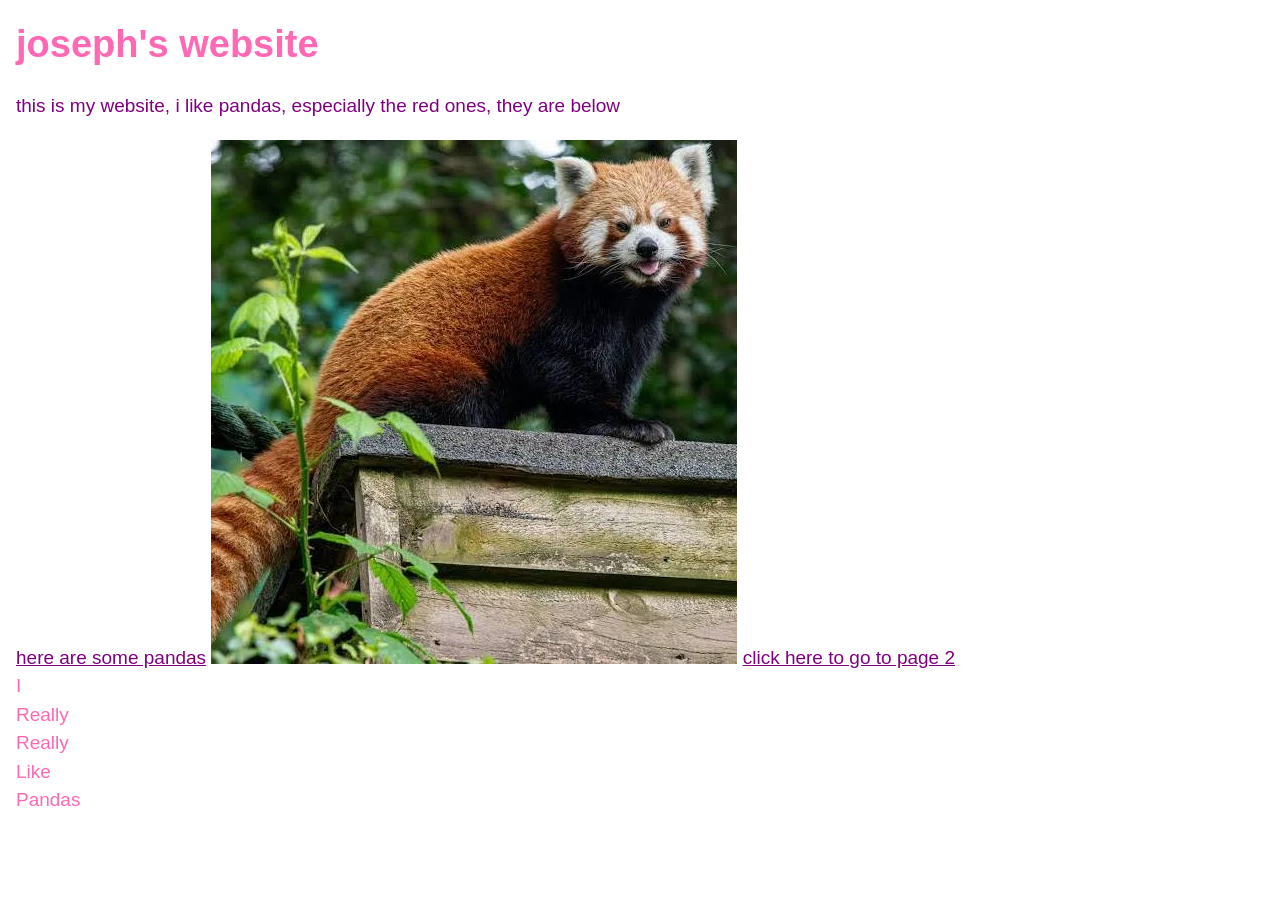
<file: index.html>
<!DOCTYPE html>
<html>
	<head>
		<title>joseph's website</title>
		<meta
			name='viewport'
			content='width=device-width, initial-scale=1.0'
		/>
		<style>
			body {
				font-family: Arial, Helvetica, sans-serif;
				font-size: 19px;
				line-height: 1.5;
				color: hotpink;
				padding: 1rem;
				margin: 0;
			}
			* {
				box-sizing: border-box;
			}
			a {
				color: purple;
			}
			h1 {
				margin-top: 0;
				margin-bottom: 1rem;
			}
		</style>
	</head>
	<body>
		<div>
			<h1>joseph's website
				</h1>
		</div>
		<p>
			<a> this is my website, i like pandas, especially the red ones, they are below </a>
		</p>

		<a href="https://unsplash.com/s/photos/panda" target="_blank">here are some pandas</a>
		<img src="images.webp" 	/>

	<a href="page 2.html" target="_blank">click here to go to page 2</a>
<div class="big-text">
	I
<div class="big-text">
	Really
<div class="big-text">
	Really
<div class="big-text">
	Like
<div class="big-text">
	Pandas
</div>
</div>
</div>
</div>
</div>
	</body>
</html>
</file>
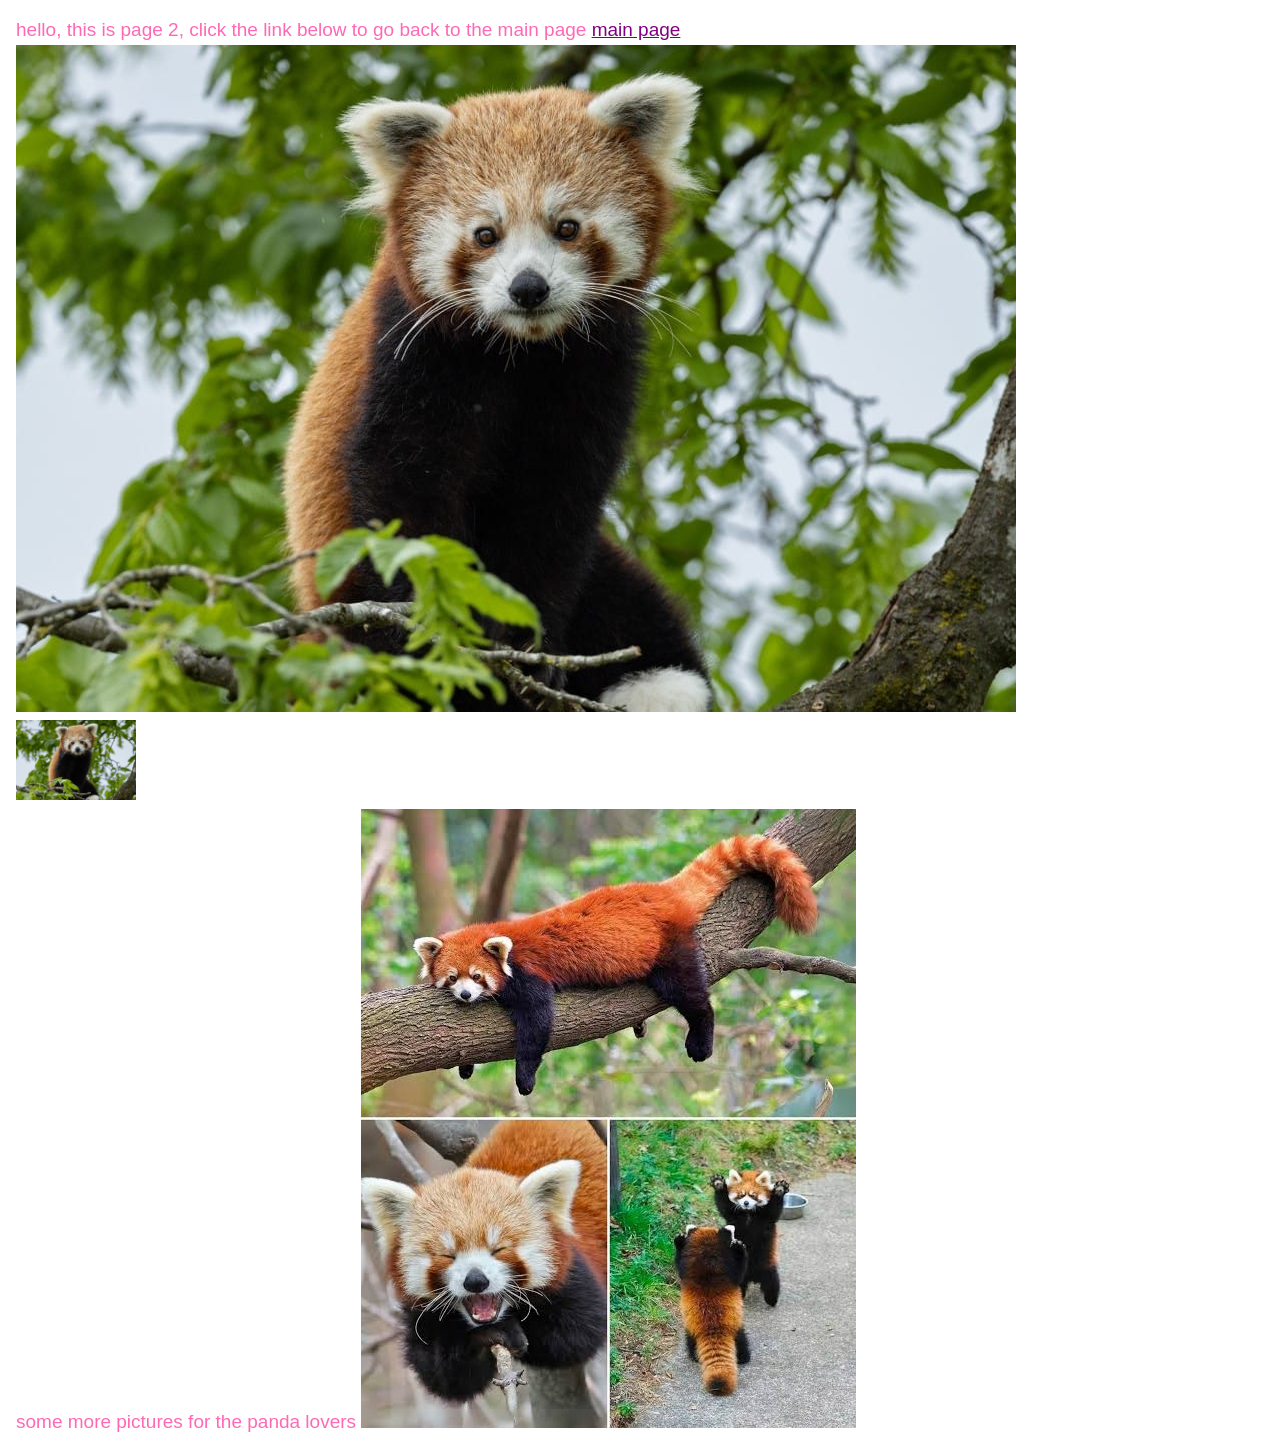
<file: page 2.html>
<!DOCTYPE html>
<html>
	<head>
		<title>joseph's website</title>
		<meta
			name='viewport'
			content='width=device-width, initial-scale=1.0'
		/>
		<style>
			body {
				font-family: google sans, sans-serif;
				font-size: 19px;
				line-height: 1.5;
				color: hotpink;
				padding: 1rem;
				margin: 0;
			}
			* {
				box-sizing: border-box;
			}
			a {
				color: purple;
			}
			h1 {
				margin-top: 0;
				margin-bottom: 1rem;
			}

		</style>
	</head>
	<body>

        <div> 
            hello, this is page 2, click the link below to go back to the main page
            <a href="index.html"  >main page </a>

            <img src="Red-panda-Tashi-at-Marwell-zoo-Paradise-Wildlife-Park.jpg" />
        </div>
        <div class="panda-box">
            <img src="Red-panda-Tashi-at-Marwell-zoo-Paradise-Wildlife-Park.jpg" width="120" alt="a photo of a red pnada" />
       	</div>

		<div>
			some more pictures for the panda lovers
			<img src="images.jpeg" />

		</div>
</html>
</file>
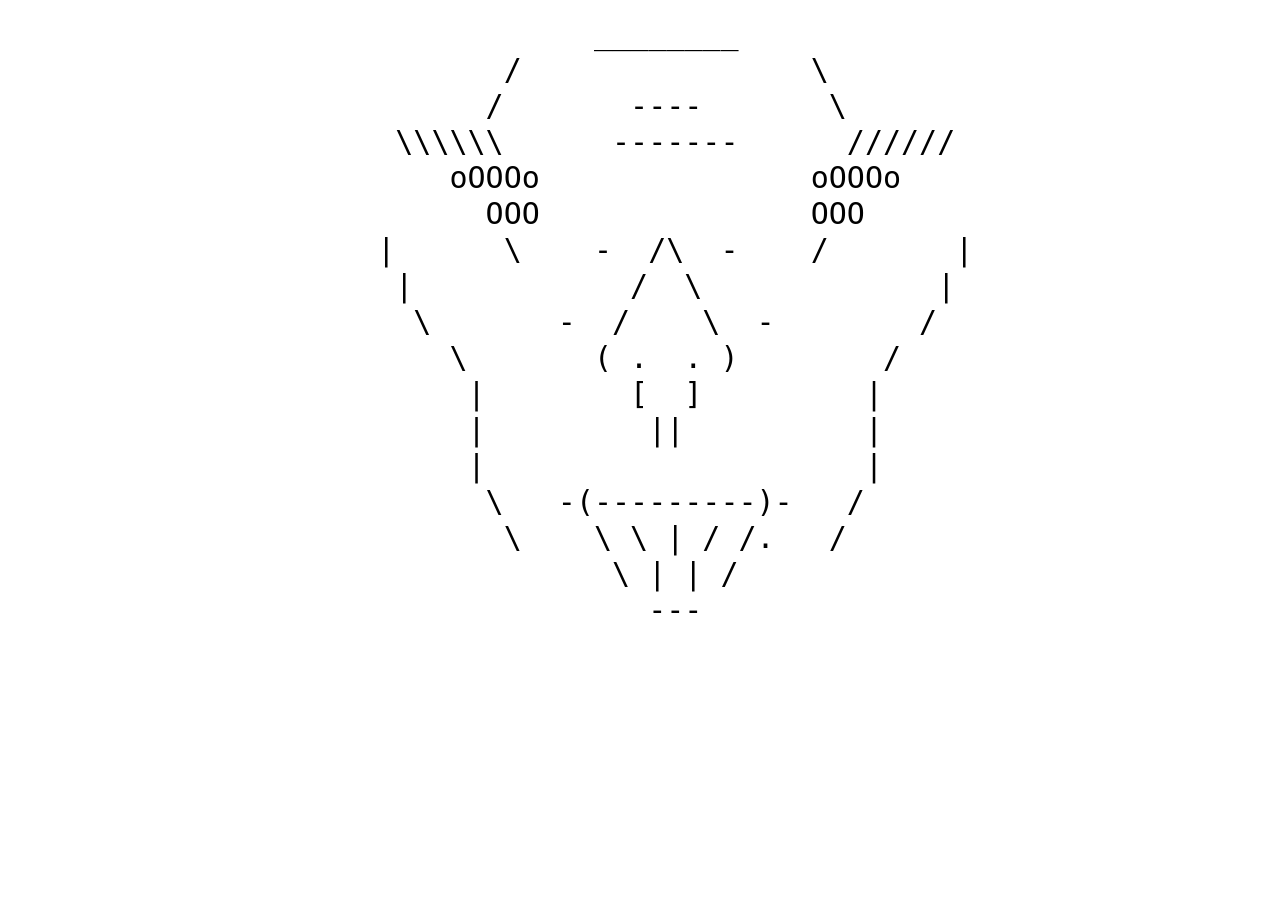
<file: self-portrait.html>
<!DOCTYPE html>
<html>
	<head>
		<title>joseph's self portrait</title>
        <link rel="stylesheet" href="self-portrait.css" />
        </head>
        <body>
            <pre>
                                ________
                           /                \
                          /       ----       \
                     \\\\\\      -------      ////// 
                        oOOOo               oOOOo  
                          OOO               OOO        
                    |      \    -  /\  -    /       |
                     |            /  \             |
                      \       -  /    \  -        /
                        \       ( .  . )        /
                         |        [  ]         |
                         |         ||          |
                         |                     |
                          \   -(---------)-   /               
                           \    \ \ | / /.   /
                                 \ | | /
                                   ---
                                




                </pre>
            </body>
</html>
</file>
<file: self-portrait.css>
body {
    font-family: sans-serif;
    font-size: 30px;
    line-height: 1.2;
    color: black;
    padding: 1rem;
    margin: 0;
}

pre {
    font-family: monospace;
    white-space: pre;
    margin: 0;
}
</file>
